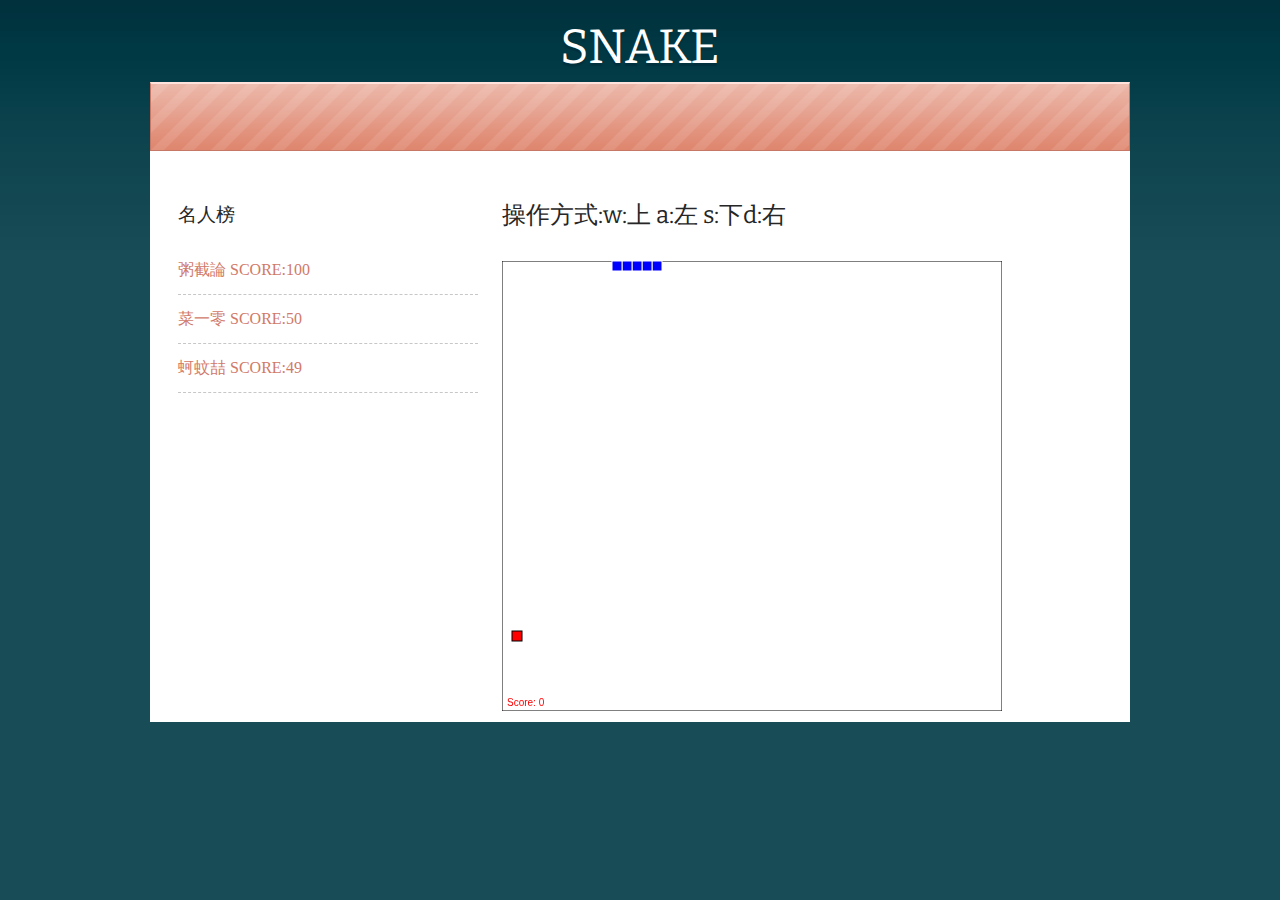
<file: snake/index.html>
<!DOCTYPE html PUBLIC "-//W3C//DTD XHTML 1.0 Strict//EN"
    "http://www.w3.org/TR/xhtml1/DTD/xhtml1-strict.dtd">
<!--

	Design by TEMPLATED
	http://templated.co
	Released for free under the Creative Commons Attribution License

	Name       : Cupcaked Out
	Version    : 1.0
	Released   : 20130222

-->
<html xmlns="http://www.w3.org/1999/xhtml">
<head>
    <meta name="keywords" content="" />
    <meta name="description" content="" />
    <meta http-equiv="content-type" content="text/html; charset=utf-8" />
    <title>貪吃蛇</title>
    <link href="http://fonts.googleapis.com/css?family=Bitter" rel="stylesheet" type="text/css" />
    <link rel="stylesheet" type="text/css" href="style.css" />
    <script type="text/javascript" src="pg.js"></script>
    <script type="text/javascript" src="jsq.js"></script>
</head>
<body>
    <div id="outer">
        <div id="header">
            <div id="logo">
                <h1>
                    <a href="#">Snake</a>
                </h1>
            </div>
            <div id="nav">
                 <!--    <ul>
                        <li class="first active">
                            <a href="#">Home</a>
                        </li>
                        <li>
                            <a href="#">Services</a>
                        </li>
                        <li>
                            <a href="#">Portfolio</a>
                        </li>
                        <li>
                            <a href="#">Downloads</a>
                        </li>
                        <li>
                            <a href="#">Links</a>
                        </li>
                        <li>
                            <a href="#">Blog</a>
                        </li>
                        <li>
                            <a href="#">About</a>
                        </li>
                        <li class="last">
                            <a href="#">Contact</a>
                        </li>
                    </ul>
                    <br class="clear" /> -->
                </div>
            </div>
            <div id="main">
                <div id="sidebar">
                    <h3>
                     名人榜
                 </h3>
                 <ul class="linkedList">
                    <li class="first">
                        <a href="#">粥截論 Score:100</a>
                        <!-- <a href="#">Porta porttitor ipsum nullam</a> -->
                    </li>
                    <li>
                        <a href="#">菜一零 Score:50</a>
                        <!-- <a href="#">Metus quis congue et aliquam</a> -->
                    </li>
                    <li>
                        <a href="#">蚵蚊喆 Score:49</a>
                        <!--  <a href="#">Curabitur etiam leo donec</a> -->
                    </li>
                       <!--  <li>
                            <a href="#">Amet turpis dignissim dolore</a>
                        </li> -->
                        <li class="last">
                            <!-- <a href="#">Mauris pulvinar sed pretium</a> -->
                        </li>
                    </ul>
                   <!--  <h3>
                        Dictum sed pharetra
                    </h3>
                    <p>
                        Ante id donec natoque consectetur amet faucibus mi erat. Velit luctus ut vulputate id consequat. Blandit in dictum sit egestas feugiat.
                        Lorem ipsum dolor sit amet.
                    </p>
                    <ul class="linkedList">
                        <li class="first">
                            <a href="#">Turpis aenean ac auctor</a>
                        </li>
                        <li>
                            <a href="#">Quisque varius quis consectetur</a>
                        </li>
                        <li>
                            <a href="#">Lorem ipsum dolor sit amet</a>
                        </li>
                        <li class="last">
                            <a href="#">Felis eget et sed lobortis</a>
                        </li>
                    </ul> -->
                </div>
                <div id="content">
                    <div id="box1">

                        <h2>
                            操作方式:W:上  A:左 S:下D:右
                        </h2><!-- <img class="left" src="images/pic1.jpg" width="200" height="160" alt="" /> -->
                        <script type="text/javascript" src="pg.js"></script>
                        <canvas id="canvas" width="500" height="450"></canvas>
                        <!-- <p>
							This is <strong>Cupcaked Out</strong>, a two column CSS template by
							<a href="http://templated.co" rel="nofollow">TEMPLATED</a> with photos from 
							<a href="http://www.pdphoto.org/">PDPhoto</a>. It's released (for free) under the
							<a href="http://templated.co/license/">Creative Commons Attribution license</a>,
							so feel free to use it for any personal or commercial work (just give us credit for it).
							Hit up our <a href="http://templated.co">website</a> for more awesomely
							cool free templates, and follow us on <a href="http://twitter.com/templatedco">Twitter</a>
							(<a href="http://twitter.com/templatedco">@templatedco</a>) for updates, announcements, and other
							interesting ramblings.
						</p>
                    </div>
                    <div id="box2">
                        <h3>
                            Ligula porta metus
                        </h3>
                        <ul class="imageList">
                            <li class="first">
                                <img class="left" src="images/pic1.jpg" width="80" height="80" alt="" /> <span>Scelerisque natoque sociis lectus mi condimentum imperdiet et dolore.</span>
                            </li>
                            <li>
                                <img class="left" src="images/pic1.jpg" width="80" height="80" alt="" /> <span>Pellentesque sed purus aliquam et iaculis posuere odio a odio neque.</span>
                            </li>
                            <li class="last">
                                <img class="left" src="images/pic1.jpg" width="80" height="80" alt="" /> <span>Ante eu praesent ipsum luctus condimentum viverra ultrices sagittis.</span>
                            </li>
                        </ul>
                    </div>
                    <div id="box3">
                        <h3>
                            Consectetur ante
                        </h3>
                        <img class="top" src="images/pic2.jpg" width="288" height="100" alt="" />
                        <p>
                            Venenatis porttitor varius nibh suscipit montes nascetur. Quisque pretium et vestibulum vitae parturient. 
                            Velit sed pellentesque lectus primis amet gravida dictum justo. Lorem ipsum dolor sit amet veroeros sed
                            etiam consequat.
                        </p>
                    </div>
                    <br class="clear" /> -->
                </div>
                <!--  <br class="clear" /> -->
            </div>
            <!-- <div id="footer">
                <div id="footerSidebar">
                    <h3>
                        Odio quam
                    </h3>
                    <ul class="linkedList">
                        <li class="first">
                            <a href="#">Integer nulla aliquam</a>
                        </li>
                        <li>
                            <a href="#">Nisl hendrerit magnis</a>
                        </li>
                        <li>
                            <a href="#">Tempus sed veroeros</a>
                        </li>
                        <li class="last">
                            <a href="#">Imperdiet sed vivamus</a>
                        </li>
                    </ul>
                </div>
                <div id="footerContent">
                    <h3>
                        Semper massa ut volutpat
                    </h3>
                    <p>
                        Luctus iaculis posuere gravida felis etiam libero. Primis augue enim ullamcorper facilisis 
                        dignissim ut sapien. Purus facilisis in ligula cubilia vestibulum. Cras sagittis accumsan 
                        arcu risus tortor. Elementum elit ipsum nibh nascetur placerat adipiscing. Ipsum condimentum 
                        risus faucibus justo venenatis. Magnis vitae malesuada suscipit lacus. Semper varius quisque 
                        non velit semper sollicitudin. Nullam blandit ultrices dolor parturient nisl. Cursus 
                        viverra fermentum ut euismod. Tortor mollis dolore ullamcorper imperdiet mattis ipsum duis. 
                        Accumsan aliquam sed suspendisse.
                    </p>
                </div>
                <br class="clear" /> -->
            <!-- </div> -->
        </div>
        <!-- <div id="copyright">
				&copy; Your Site Name | Design by <a href="http://templated.co" rel="nofollow">TEMPLATED</a>
            </div> -->
        </body>
        </html>
</file>
<file: snake/style.css>
/*

	Design by TEMPLATED
	http://templated.co
	Released for free under the Creative Commons Attribution License

	Name       : Cupcaked Out
	Version    : 1.0
	Released   : 20130222
	
*/

* {
	margin: 0;
	padding: 0;
}

a {
	text-transform: uppercase;
    text-decoration: none;
	color: #e59e8b;
}

a:hover {
	text-decoration: none;
}

body {
	font-size: 12pt;
	line-height: 2em;
	font-family: Georgia, serif;
	background: #184C56 url('images/bg2.gif') top left repeat-x;
	color: #cacfd1;
}

br.clear {
	clear: both;
}

h1,h2,h3,h4 {
	font-weight: normal;
	text-transform: lowercase;
}

h2,h3,h4 {
	margin-bottom: 1.25em;
	font-family: Bitter, serif;
	color: #ffffff;
}

img.left {
	float: left;
	margin: 8px 20px 20px 0;
}

img.top {
	margin: 8px 0 20px 0;
}

p {
	margin-bottom: 1.75em;
}

ul {
	margin-bottom: 1.75em;
}

.imageList {
	list-style: none;
}

.imageList li {
	clear: both;
}

#banner {
	background: #ffffff;
}

#box1 {
	width: 600px;
	overflow: hidden;
	margin: 0px 0 24px 0;
}

#box2 {
	width: 288px;
	overflow: hidden;
	float: left;
}

#box3 {
	width: 288px;
	overflow: hidden;
	margin: 0px 0 0 312px;
}

#content {
	width: 600px;
	margin: 0px 0 0 324px;
	padding: 0px;
}

#copyright {
	margin: 32px 0 64px 0;
	text-align: center;
	text-transform: lowercase;
	color: #5B858F;
}

#copyright a {
	color: #5B858F;
}

#footer {
	position: relative;
	padding: 28px;
	width: 922px;
	background: #6BA1AD url('images/bg3.gif') top left repeat-x;
	color: #e2eef7;
	border: solid 1px #B3DDE5;
	border-top: solid 1px #6095A0;
	text-shadow: 0px 1px 1px #2C818E;
}

#footer a {
	color: #eff6fb;
}

#footer h2, #footer h3, #footer h4 {
	color: #ffffff;
	text-shadow: 0px 1px 1px #2C818E;
}

#footer p {
	margin-bottom: 0;
}

#footer ul {
	list-style: none;
	margin-bottom: 0;
}

#footer ul li {
	padding: 8px 0 8px 0;
	border-top: dashed 1px #aed1ec;
}

#footer ul li.first {
	padding-top: 0;
	border-top: 0;
}

#footerContent {
	width: 600px;
	margin: 0px 0 0 322px;
}

#footerSidebar {
	width: 300px;
	float: left;
}

#header {
	position: relative;
	padding-bottom: 10px;
	height: 150px;
}

#logo {
	text-align: center;
	position: relative;
	margin: -14px auto;
	height: 112px;
	line-height: 112px;
}

#logo a {
	text-decoration: none;
	color: #ffffff;
	text-shadow: 0 3px 1px #00313d;
}

#logo h1 {
	font-size: 3em;
	font-family: Bitter, serif;
}

#main {
	position: relative;
	padding: 48px 28px 0 28px;
	width: 924px;
	background: #ffffff;
	color: #424242;
}

#main strong {
	color: #282828;
}

#main a {
	color: #D17968;
}

#main h2, #main h3, #main h4 {
	color: #262626;
}

#main ul {
	list-style: none;
}

#main ul li {
	padding: 8px 0 8px 0;
	border-top: dashed 1px #c7c7c7;
}

#main ul li.first {
	padding-top: 0;
	border-top: 0;
}

#nav {
	position: absolute;
	bottom: 0;
	left: 0;
	width: 978px;
	height: 66px;
	line-height: 66px;
	margin: 0px 0 0 0;
	background: #e59e8b url('images/bg1.gif');
	text-transform: lowercase;
	font-family: Bitter, serif;
	border: solid 1px #C67765;
	border-top: solid 2px #FFE2DB;
	font-size: 1.1em;
}

#nav a {
	text-decoration: none;
	text-shadow: 0px 1px 1px #77241B;
	color: #ffffff;
}

#nav ul {
	list-style: none;
	margin: 0 auto;
	width: 882px;
	text-align: center;
}

#nav ul li {
	display: inline;
	text-align: center;
	padding: 0 1em 0 1em;
}

#outer {
	position: relative;
	width: 980px;
	margin: 5px auto 0 auto;
}

#search input.button {
	margin-left: 1em;
	border: 0px;
	color: #ffffff;
	background: #e59e8b;
	padding: 5px;
}

#search input.text {
	border: dashed 1px #ffffff;
	padding: 4px;
}

#sidebar {
	width: 300px;
	float: left;
	padding: 0px;
}
</file>
